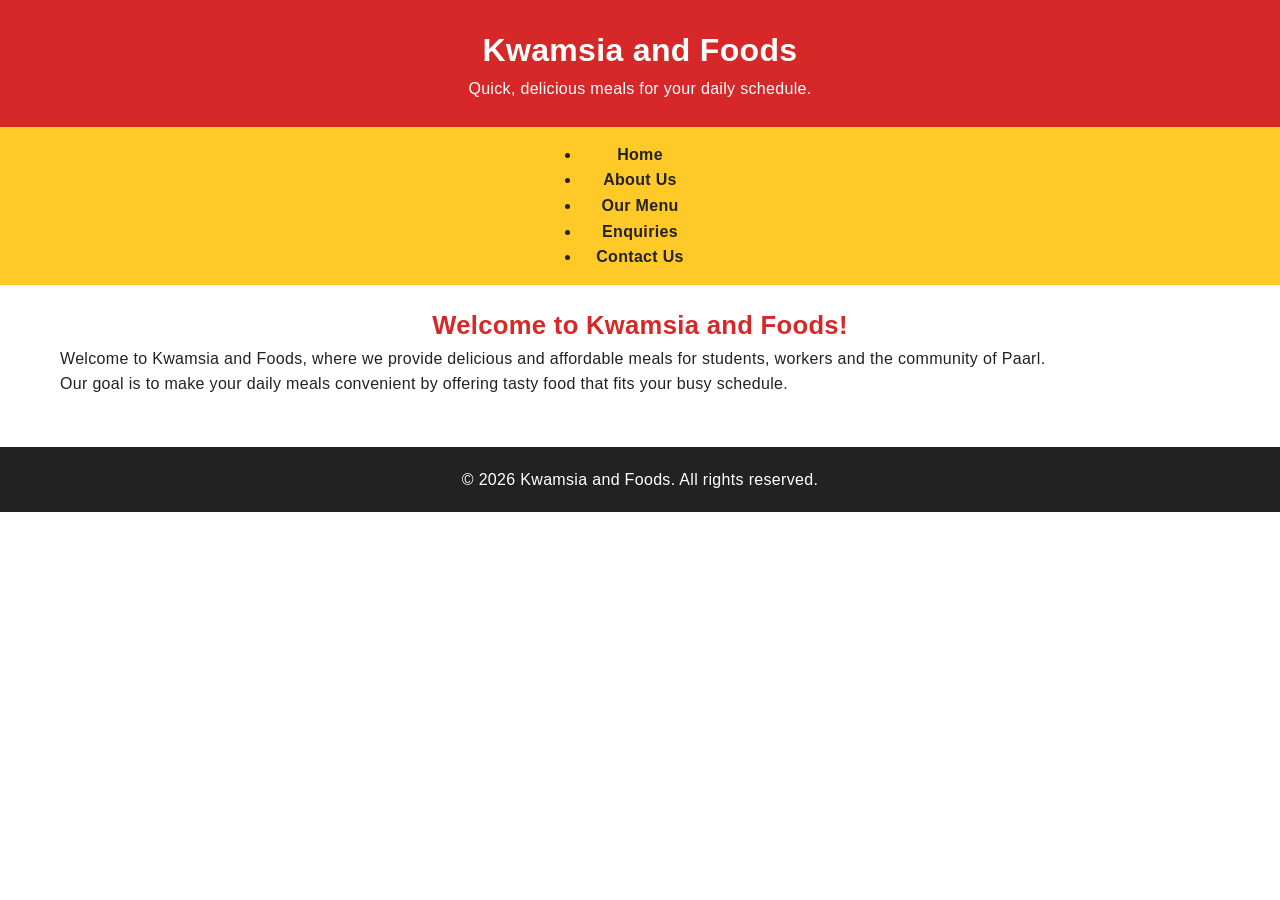
<file: index.html>
<!DOCTYPE html>
<html lang="en">

<head>
    <meta charset="UTF-8">
    <meta name="viewport" content="width=device-width, initial-scale=1.0">

    <title>Kwamsia and Foods | Home</title>
    
    <meta name="description" content="Learn about Kwamsia and Foods, our goals and our commitment to affordable meals in Paarl.">
<meta name="keywords" content="About Kwamsia and Foods, Paarl food business">
<meta name="author" content="Kwamsia and Foods">

    <meta name="description" content="Kwamsia and Foods offers affordable, delicious and convenient meals for students, workers and the Paarl community.">
    <meta name="keywords" content="Kwamsia and Foods, fast food, affordable meals, Paarl">
    <meta name="author" content="Kwamsia and Foods">

    <link rel="stylesheet" href="css/style.css">
</head>

<body>

<header>
    <h1>Kwamsia and Foods</h1>
    <p>Quick, delicious meals for your daily schedule.</p>
</header>

<nav>
    <button id="menu-toggle">☰ Menu</button>

    <ul id="nav-links">
        <li><a href="index.html">Home</a></li>
        <li><a href="about.html">About Us</a></li>
        <li><a href="menu.html">Our Menu</a></li>
        <li><a href="enquiry.html">Enquiries</a></li>
        <li><a href="contact.html">Contact Us</a></li>
    </ul>
</nav>

<main>
    <h2>Welcome to Kwamsia and Foods!</h2>

    <p>
        Welcome to Kwamsia and Foods, where we provide
        delicious and affordable meals for students,
        workers and the community of Paarl.
    </p>

    <p>
        Our goal is to make your daily meals convenient
        by offering tasty food that fits your busy schedule.
    </p>
</main>

<footer>
    <p>&copy; 2026 Kwamsia and Foods. All rights reserved.</p>
</footer>

<script src="js/script.js"></script>
</body>
</html>
</file>
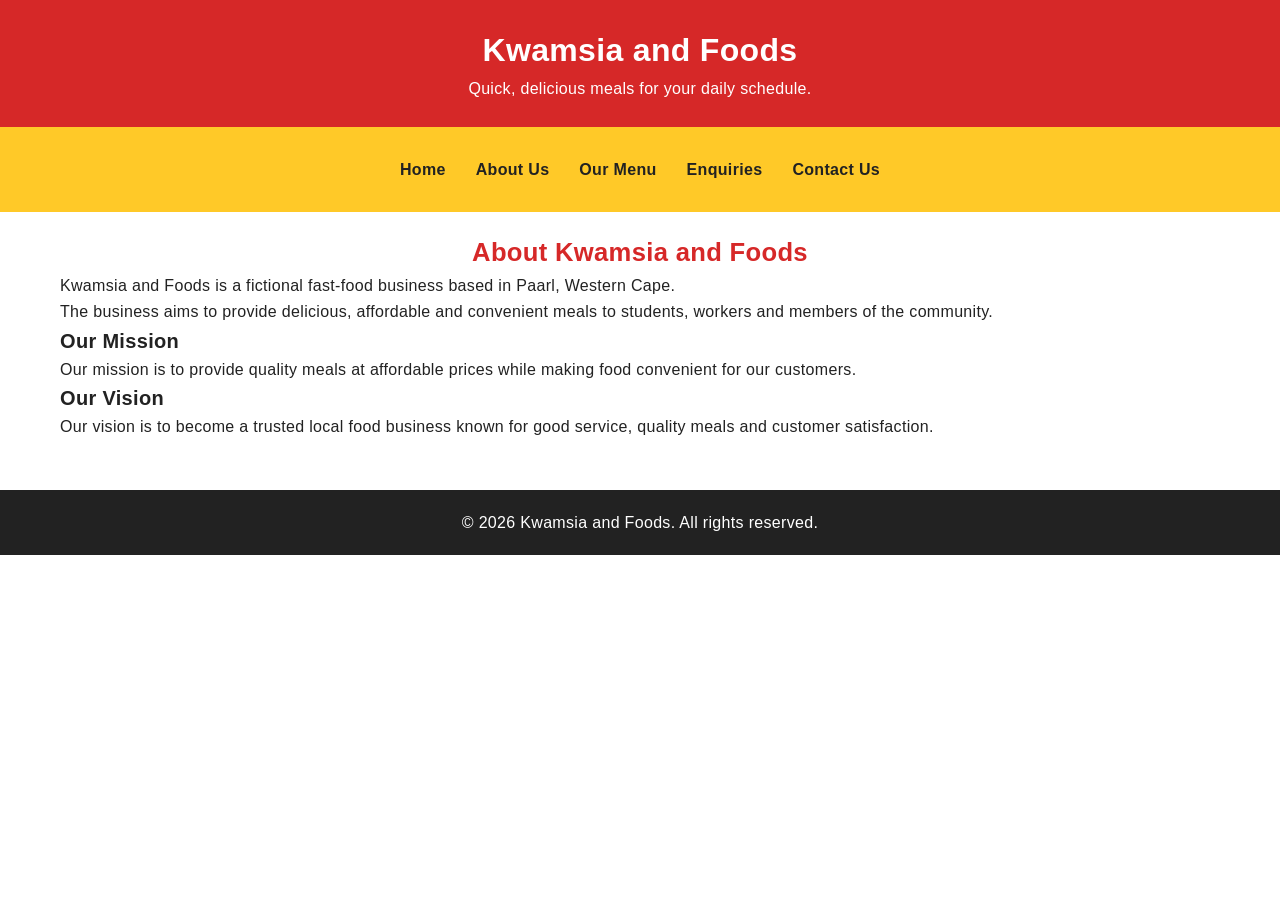
<file: about.html>
<!DOCTYPE html>
<html lang="en">

<head>
    <meta charset="UTF-8">
    <meta name="viewport" content="width=device-width, initial-scale=1.0">

    <title>About Us | Kwamsia and Foods</title>

    <meta name="description" content="Learn about Kwamsia and Foods, a fictional Paarl food business focused on affordable meals and convenient service.">
    <meta name="keywords" content="About Kwamsia and Foods, Paarl food business, affordable meals">
    <meta name="author" content="Kwamsia and Foods">

    <link rel="stylesheet" href="css/style.css">
</head>

<body>

    <header>
        <h1>Kwamsia and Foods</h1>
        <p>Quick, delicious meals for your daily schedule.</p>
    </header>

    <nav>
        <a href="index.html">Home</a>
        <a href="about.html">About Us</a>
        <a href="menu.html">Our Menu</a>
        <a href="enquiry.html">Enquiries</a>
        <a href="contact.html">Contact Us</a>
    </nav>

    <main>
        <h2>About Kwamsia and Foods</h2>

        <p>
            Kwamsia and Foods is a fictional fast-food business
            based in Paarl, Western Cape.
        </p>

        <p>
            The business aims to provide delicious, affordable
            and convenient meals to students, workers and
            members of the community.
        </p>

        <h3>Our Mission</h3>
        <p>
            Our mission is to provide quality meals at affordable
            prices while making food convenient for our customers.
        </p>

        <h3>Our Vision</h3>
        <p>
            Our vision is to become a trusted local food business
            known for good service, quality meals and customer
            satisfaction.
        </p>
    </main>

    <footer>
        <p>&copy; 2026 Kwamsia and Foods. All rights reserved.</p>
    </footer>

    <script src="js/script.js"></script>

</body>
</html>
</file>
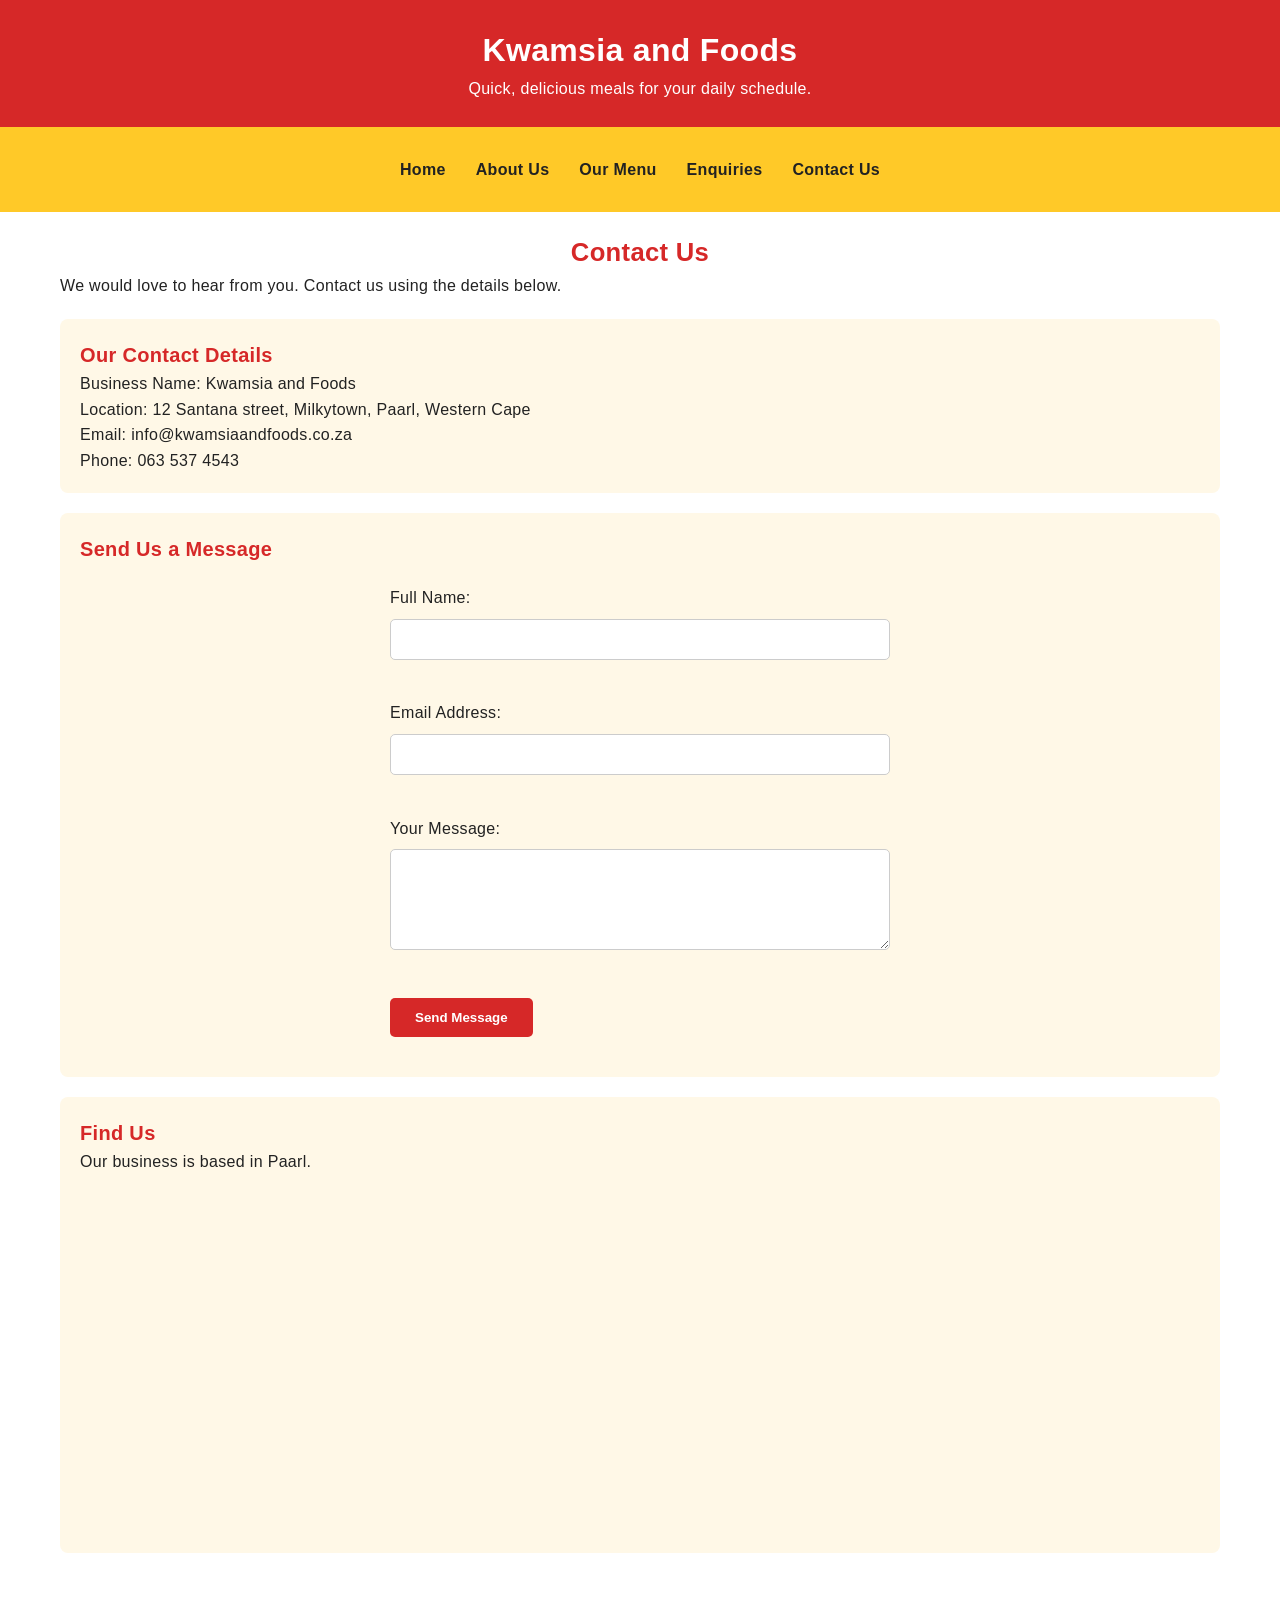
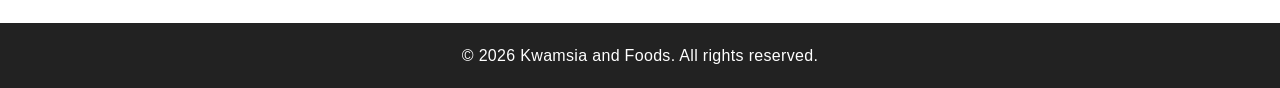
<file: contact.html>
<!DOCTYPE html>
<html lang="en">

<head>
    <meta charset="UTF-8">
    <meta name="viewport" content="width=device-width, initial-scale=1.0">

    <title>Contact Us | Kwamsia and Foods</title>

    <meta name="description" content="Contact Kwamsia and Foods in Paarl for information about our affordable meals and services.">
    <meta name="keywords" content="Contact Kwamsia and Foods, Paarl fast food, affordable meals">
    <meta name="author" content="Kwamsia and Foods">

    <link rel="stylesheet" href="css/style.css">
</head>

<body>

    <header>
        <h1>Kwamsia and Foods</h1>
        <p>Quick, delicious meals for your daily schedule.</p>
    </header>

    <nav>
        <a href="index.html">Home</a>
        <a href="about.html">About Us</a>
        <a href="menu.html">Our Menu</a>
        <a href="enquiry.html">Enquiries</a>
        <a href="contact.html">Contact Us</a>
    </nav>

    <main>

        <h2>Contact Us</h2>

        <p>
            We would love to hear from you.
            Contact us using the details below.
        </p>

        <section>
            <h3>Our Contact Details</h3>

            <p>Business Name: Kwamsia and Foods</p>
            <p>Location: 12 Santana street, Milkytown, Paarl, Western Cape</p>
            <p>Email: info@kwamsiaandfoods.co.za</p>
            <p>Phone: 063 537 4543</p>
        </section>

        <section>
            <h3>Send Us a Message</h3>

            <form id="contact-form">

                <label for="fullname">Full Name:</label>
                <input type="text" id="fullname" name="fullname" required>

                <br><br>

                <label for="email">Email Address:</label>
                <input type="email" id="email" name="email" required>

                <br><br>

                <label for="message">Your Message:</label>
                <br>

                <textarea id="message" name="message"
                rows="5" cols="30" required></textarea>

                <br><br>

                <button type="submit">Send Message</button>

            </form>
        </section>

        <section>
            <h3>Find Us</h3>

            <p>Our business is based in Paarl.</p>

            <iframe
                src="https://www.google.com/maps?q=Paarl%20and%20Wellington%20Western%20Cape&output=embed"
                width="100%"
                height="350"
                style="border:0;"
                allowfullscreen=""
                loading="lazy">
            </iframe>

        </section>

    </main>

    <footer>
        <p>&copy; 2026 Kwamsia and Foods. All rights reserved.</p>
    </footer>

    <script src="js/script.js"></script>

</body>
</html>
</file>
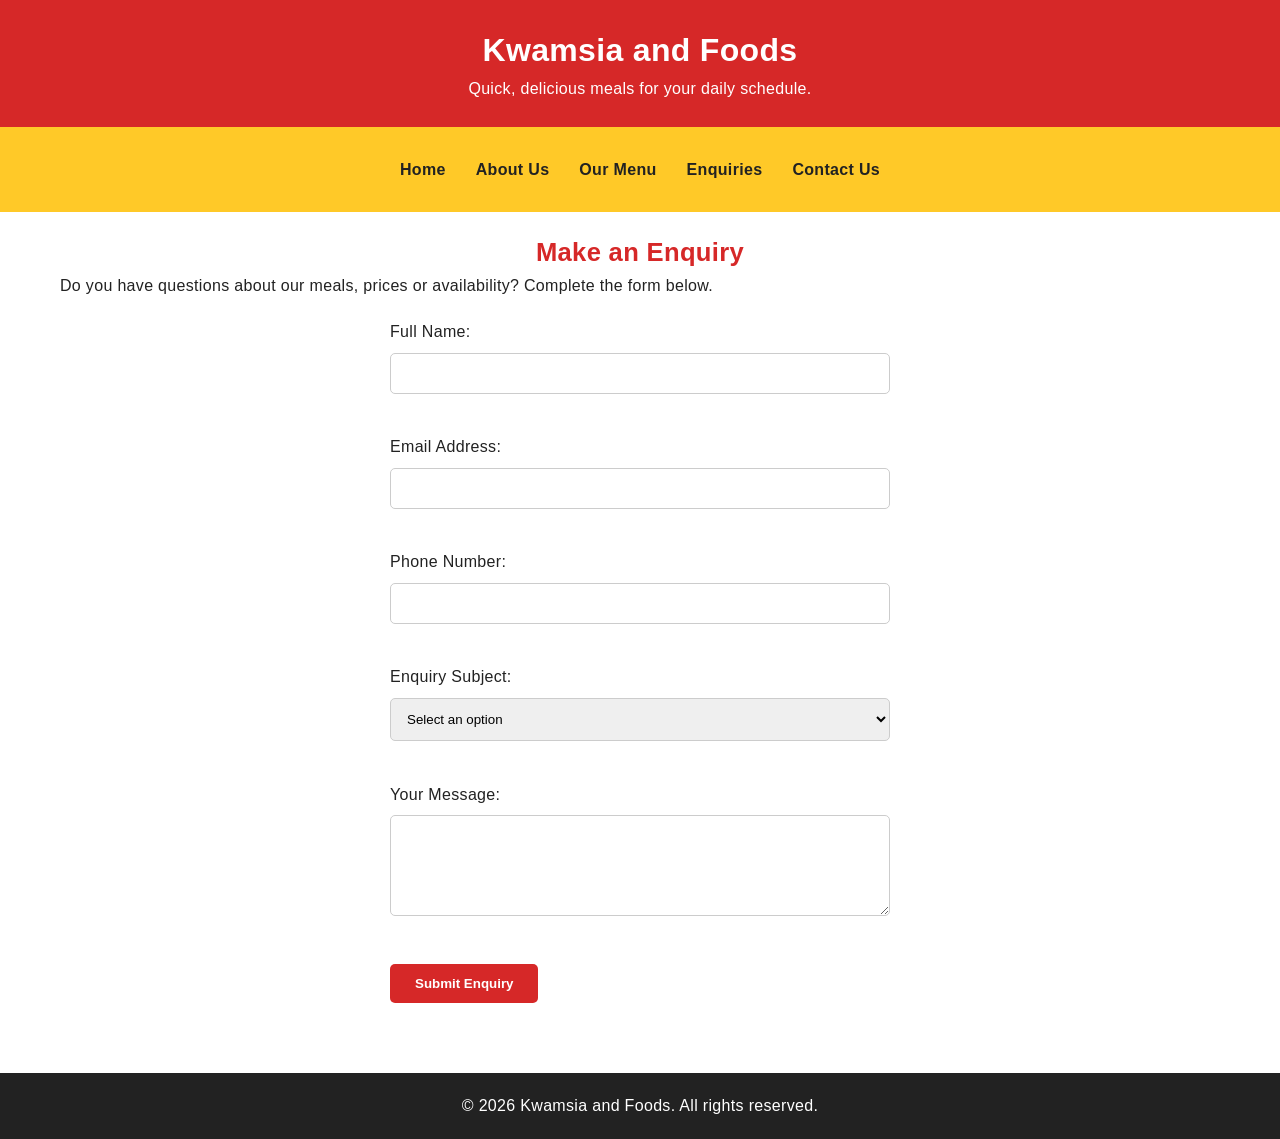
<file: enquiry.html>
<!DOCTYPE html>
<html lang="en">

<head>
    <meta charset="UTF-8">
    <meta name="viewport" content="width=device-width, initial-scale=1.0">

    <title>Enquiries | Kwamsia and Foods</title>

    <meta name="description" content="Send Kwamsia and Foods an enquiry about meal prices, availability and large orders in Paarl.">
    <meta name="keywords" content="food enquiries, meal prices, Paarl, large food orders">
    <meta name="author" content="Kwamsia and Foods">

    <link rel="stylesheet" href="css/style.css">
</head>

<body>

    <header>
        <h1>Kwamsia and Foods</h1>
        <p>Quick, delicious meals for your daily schedule.</p>
    </header>

    <nav>
        <a href="index.html">Home</a>
        <a href="about.html">About Us</a>
        <a href="menu.html">Our Menu</a>
        <a href="enquiry.html">Enquiries</a>
        <a href="contact.html">Contact Us</a>
    </nav>

    <main>

        <h2>Make an Enquiry</h2>

        <p>
            Do you have questions about our meals, prices or
            availability? Complete the form below.
        </p>

        <form id="enquiry-form">

            <label for="name">Full Name:</label>
            <input type="text" id="name" name="name" required>

            <br><br>

            <label for="email">Email Address:</label>
            <input type="email" id="email" name="email" required>

            <br><br>

            <label for="phone">Phone Number:</label>
            <input type="tel" id="phone" name="phone" required>

            <br><br>

            <label for="subject">Enquiry Subject:</label>
            <select id="subject" name="subject" required>
                <option value="">Select an option</option>
                <option value="meal">Meal Information</option>
                <option value="prices">Prices</option>
                <option value="availability">Meal Availability</option>
                <option value="orders">Large Orders</option>
            </select>

            <br><br>

            <label for="message">Your Message:</label>
            <br>

            <textarea id="message" name="message"
            rows="5" cols="30" required></textarea>

            <br><br>

            <button type="submit">Submit Enquiry</button>

        </form>

    </main>

    <footer>
        <p>&copy; 2026 Kwamsia and Foods. All rights reserved.</p>
    </footer>

    <script src="js/script.js"></script>

</body>
</html>
</file>
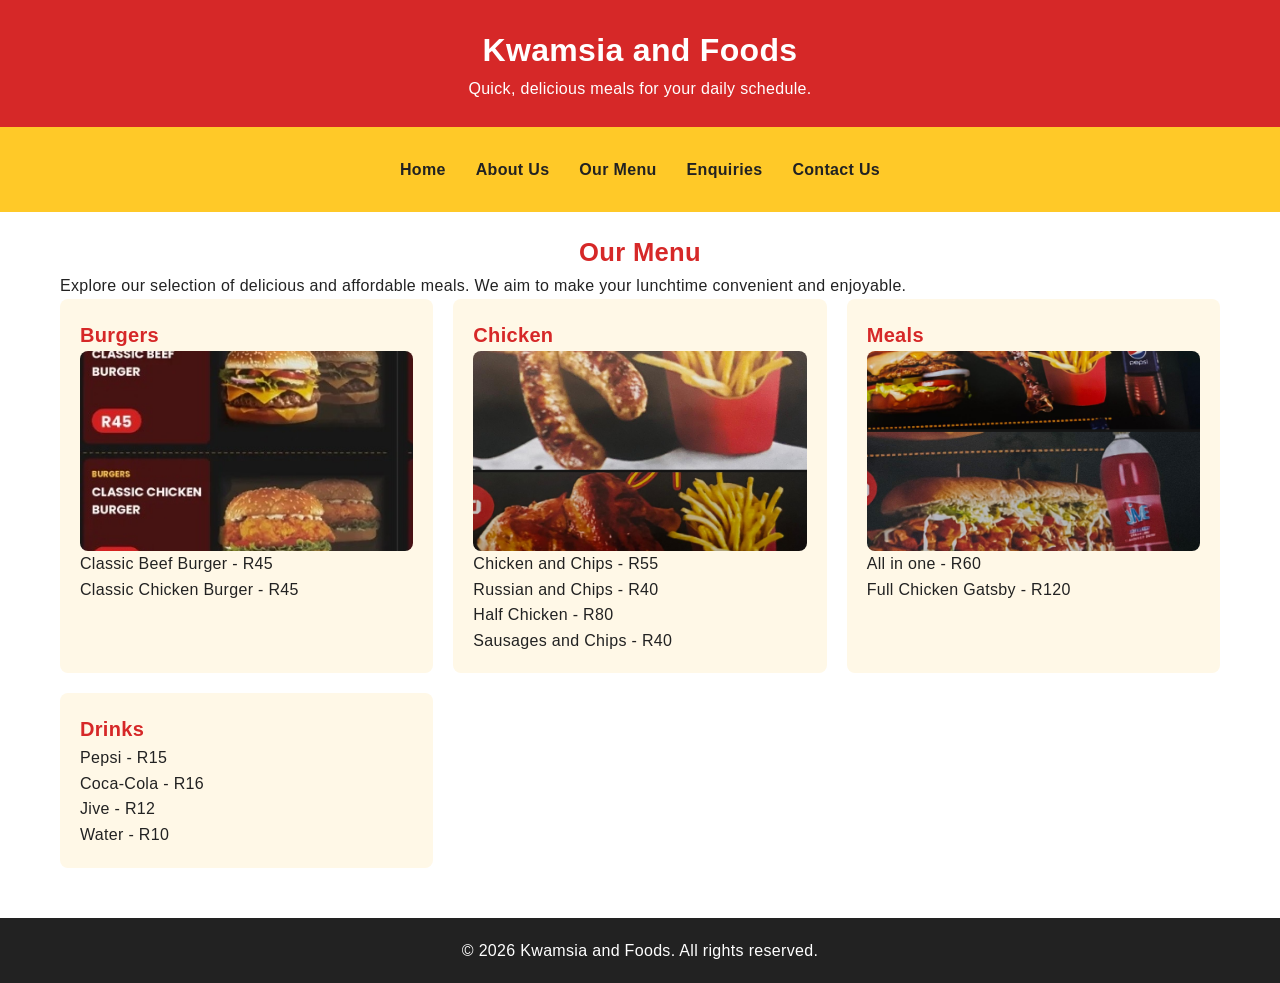
<file: menu.html>
<!DOCTYPE html>
<html lang="en">

<head>
    <meta charset="UTF-8">
    <meta name="viewport" content="width=device-width, initial-scale=1.0">

    <title>Our Menu | Kwamsia and Foods</title>

    <meta name="description" content="Explore the Kwamsia and Foods menu in Paarl, featuring affordable burgers, chicken meals, Gatsby and drinks.">
    <meta name="keywords" content="Paarl food menu, burgers, chicken and chips, Gatsby, affordable meals">
    <meta name="author" content="Kwamsia and Foods">

    <link rel="stylesheet" href="css/style.css">
</head>

<body>

    <header>
        <h1>Kwamsia and Foods</h1>
        <p>Quick, delicious meals for your daily schedule.</p>
    </header>

    <nav>
        <a href="index.html">Home</a>
        <a href="about.html">About Us</a>
        <a href="menu.html">Our Menu</a>
        <a href="enquiry.html">Enquiries</a>
        <a href="contact.html">Contact Us</a>
    </nav>

    <main>

        <h2>Our Menu</h2>

        <p>
            Explore our selection of delicious and affordable meals.
            We aim to make your lunchtime convenient and enjoyable.
        </p>

        <div class="menu-container">

            <section>
                <h3>Burgers</h3>

                <img src="picture/small/6666.jpeg"
                    srcset="picture/small/6666.jpeg 480w,
                            picture/big/6666.jpeg 1000w"
                    sizes="(max-width: 600px) 100vw, 50vw"
                    alt="Delicious burger">

                <p>Classic Beef Burger - R45</p>
                <p>Classic Chicken Burger - R45</p>
            </section>

            <section>
                <h3>Chicken</h3>

                <img src="picture/small/1211.png"
                    srcset="picture/small/1211.png 480w,
                            picture/big/1211.png 1000w"
                    sizes="(max-width: 600px) 100vw, 50vw"
                    alt="Chicken and chips meal">

                <p>Chicken and Chips - R55</p>
                <p>Russian and Chips - R40</p>
                <p>Half Chicken - R80</p>
                <p>Sausages and Chips - R40</p>
            </section>

            <section>
                <h3>Meals</h3>

                <img src="picture/small/111.png"
                    srcset="picture/small/111.png 480w,
                            picture/big/111.png 1000w"
                    sizes="(max-width: 600px) 100vw, 50vw"
                    alt="Chicken meal">

                <p>All in one - R60</p>
                <p>Full Chicken Gatsby - R120</p>
            </section>

            <section>
                <h3>Drinks</h3>
                <p>Pepsi - R15</p>
                <p>Coca-Cola - R16</p>
                <p>Jive - R12</p>
                <p>Water - R10</p>
            </section>

        </div>

    </main>

    <footer>
        <p>&copy; 2026 Kwamsia and Foods. All rights reserved.</p>
    </footer>

    <script src="js/script.js"></script>

</body>
</html>
</file>
<file: css/style.css>
/* CSS Reset */

* {
    margin: 0;
    padding: 0;
    box-sizing: border-box;
}

/* General website styling */

body {
    font-family: Arial, sans-serif;
    background-color: #FFFFFF;
    color: #222222;
    margin: 0;
    padding: 0;
}

/* Website header */

header {
    background-color: #D62828;
    color: #FFFFFF;
    text-align: center;
    padding: 25px;
}


/* Navigation bar */

nav {
    background-color: #FFC928;
    text-align: center;
    padding: 15px;
}

nav a {
    color: #222222;
    text-decoration: none;
    margin: 15px;
    font-weight: bold;
}


/* Main content styling */

main {
    padding: 30px;
    line-height: 1.6;
}

main h2 {
    color: #D62828;
    text-align: center;
}

main p {
    font-size: 16px;
}

/* Footer styling */

footer {
    background-color: #222222;
    color: #FFFFFF;
    text-align: center;
    padding: 20px;
    margin-top: 30px;
}


/* Section styling */

section {
    background-color: #FFF8E7;
    padding: 20px;
    margin: 20px 0;
    border-radius: 8px;
}

section h3 {
    color: #D62828;
}


/* Form styling */

form {
    max-width: 500px;
    margin: 20px auto;
}

input, select, textarea {
    width: 100%;
    padding: 12px;
    margin-top: 8px;
    margin-bottom: 15px;
    border: 1px solid #CCCCCC;
    border-radius: 5px;
    box-sizing: border-box;
}


/* Button styling */

button {
    background-color: #D62828;
    color: white;
    padding: 12px 25px;
    border: none;
    border-radius: 5px;
    cursor: pointer;
    font-weight: bold;
}

/* Button hover effect */

button:hover {
    background-color: #A91D1D;
}

.menu-container {
        grid-template-columns: repeat(2, 1fr);
    }

    main {
        padding: 20px;
    }

/* Responsive design for mobile devices */

@media screen and (max-width: 600px) {

    header {
        padding: 20px 10px;
    }

    header h1 {
        font-size: 24px;
    }

    nav {
        padding: 10px;
    }

    nav a {
        display: block;
        margin: 12px 0;
    }

    main {
        padding: 15px;
    }

    section {
        padding: 15px;
    }

    form {
        width: 100%;
    }

    iframe {
        width: 100%;
    }

    .menu-container {
    grid-template-columns: 1fr;
}

}


/* Typography */

/* Typography */
body {
    font-family: Arial, sans-serif;
    font-size: 1rem;
    line-height: 1.6;
    letter-spacing: 0.02em;
}

h1 {
    font-size: 2rem;
    font-weight: bold;
}

h2 {
    font-size: 1.6rem;
    font-weight: bold;
}

h3 {
    font-size: 1.25rem;
    font-weight: bold;
}

p {
    font-size: 1rem;
}


/* Menu layout using CSS Grid */

.menu-container {
    display: grid;
    grid-template-columns: repeat(3, 1fr);
    gap: 20px;
}

.menu-container section {
    margin: 0;
}


/* Navigation layout using Flexbox */

nav {
    display: flex;
    justify-content: center;
    align-items: center;
    flex-wrap: wrap;
}

.menu-container img {
    width: 100%;
    height: 200px;
    object-fit: cover;
    border-radius: 8px;
    display: block;
}

input:focus,
select:focus,
textarea:focus {
    outline: 2px solid #ebe0e0;
    border-color: #D62828;
}

button:active {
    background-color: #7A1515;
    transform: scale(0.98);
}

main {
    width: 100%;
    max-width: 1200px;
    margin: 0 auto;
}

#menu-toggle {
    display: none;
}

@media screen and (max-width: 600px) {
    #menu-toggle {
        display: block;
        margin: 10px auto;
    }

    #nav-links {
        display: none;
        flex-direction: column;
        width: 100%;
    }

    #nav-links.show-menu {
        display: flex;
    }
}
</file>
